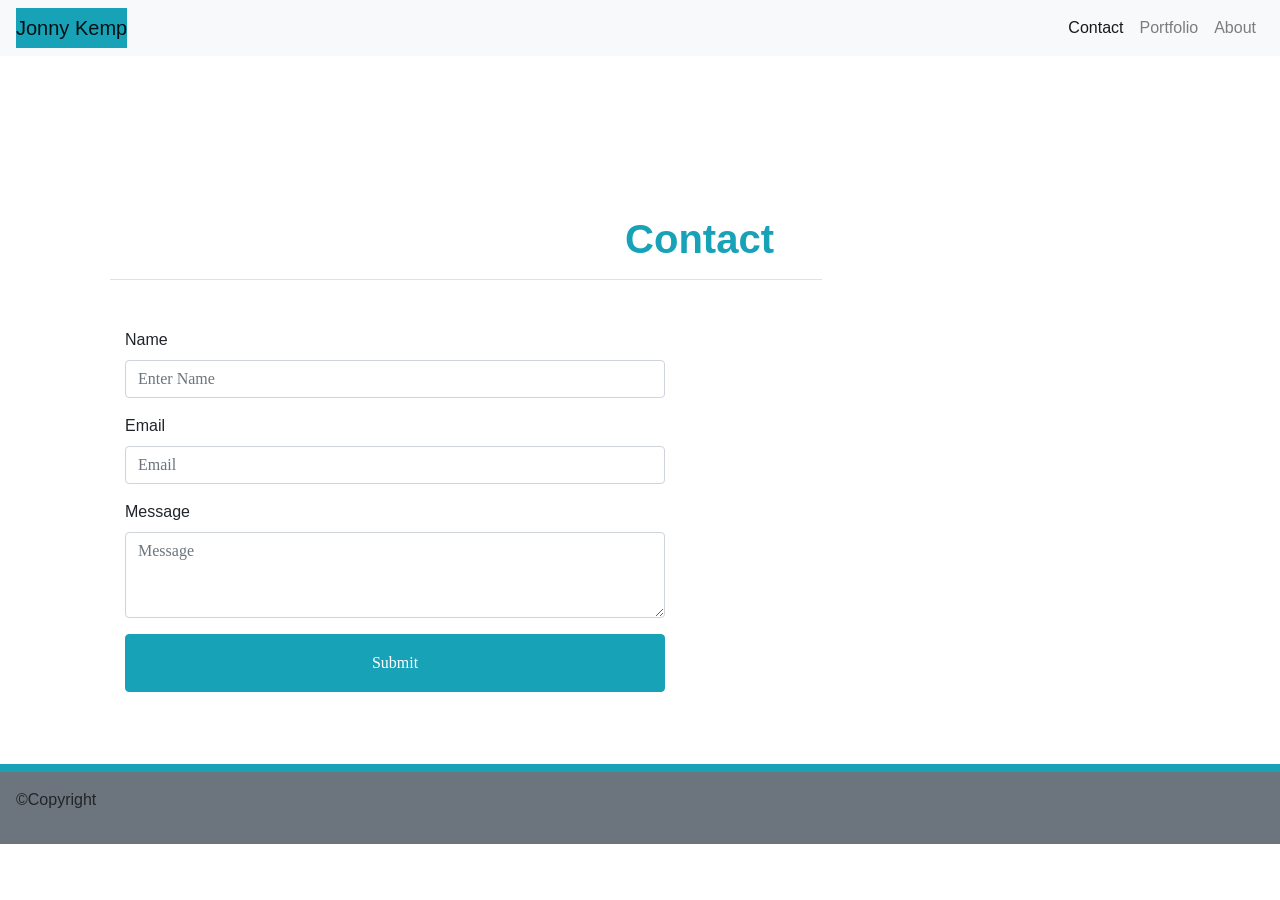
<file: contact.html>
<!DOCTYPE html>
<html lang="en">
<head>
    <meta charset="UTF-8">
    <meta name="viewport" content="width=device-width, initial-scale=1.0">
    <title>Jonny's Portfolio</title>
    <meta name="description" content="Portfolio contact page">
    <meta name="author" content="Jonny Kemp">

    <link rel="stylesheet" href="https://stackpath.bootstrapcdn.com/bootstrap/4.5.2/css/bootstrap.min.css" integrity="sha384-JcKb8q3iqJ61gNV9KGb8thSsNjpSL0n8PARn9HuZOnIxN0hoP+VmmDGMN5t9UJ0Z" crossorigin="anonymous">
    <link rel="stylesheet" href="style.css">

</head>
<body>
    <header>
        <!-- using bootstrap nav bar component, outside of containter to span entire page and stick to top -->
        <nav class="navbar navbar-expand-lg navbar-light bg-light">
            <a class="navbar-brand bg-info" href="./index.html">Jonny Kemp</a>
            <button class="navbar-toggler" type="button" data-toggle="collapse" data-target="#navbarNav" aria-controls="navbarNav" aria-expanded="false" aria-label="Toggle navigation">
              <span class="navbar-toggler-icon"></span>
            </button>
            <!-- active added to the class and sr-only span added to the current page -->
            <div class="collapse navbar-collapse justify-content-end" id="navbarNav">
              <ul class="navbar-nav">
                <li class="nav-item active">
                  <a class="nav-link" href="#">Contact<span class="sr-only">(current)</span></a>
                </li>
                <li class="nav-item">
                  <a class="nav-link" href="./portfolio.html">Portfolio</a>
                </li>
                <li class="nav-item">
                  <a class="nav-link" href="./index.html">About</a>
                </li>
              </ul>
            </div>
          </nav>
    </header>

    <main>
        <section class="container">
            <div class="row">
                <!-- setting box sizing at screen breaks and background for main content -->
                <div class="col-lg-8 col-md-7 col-sm my-5 mx-3 bg-white">
                    <div class="row">
                        <!-- Setting text color, margins/padding, as well as a bottom border for title -->
                        <div class="col text-info border-bottom p-2 m-4">
                            <h1>Contact</h1>
                        </div>
                    </div>
                    <div class="row">
                        <div class="col-9 m-4">
                            <!-- using bootstrap form component -->
                            <form>
                                <div class="form-group">
                                    <label for="InputName">Name</label>
                                    <input type="text" class="form-control" id="InputName" aria-describedby="InputName" placeholder="Enter Name">
                                </div>
                                <div class="form-group">
                                    <label for="InputEmail">Email</label>
                                    <input type="email" class="form-control" id="InputEmail" placeholder="Email">
                                </div>
                                <div class="form-group">
                                    <label for="InputTextarea">Message</label>
                                    <textarea class="form-control" id="InputTextarea" placeholder="Message" rows="3"></textarea>
                                    </div>
                                <!-- styling button using info and padding -->
                                <button type="submit" class="btn btn-info py-3 px-5">Submit</button>
                            </form>
                        </div>
                    </div>
                </div>
            </div>
        </section>
    </main>

    <!-- two divs make up the foorter with different padding bg bootstrap classes used to color them. Outside of main container, and targeted with style.css -->
    <footer>
        <div class="p-1 mg-1 bg-info"></div>
        <div class="p-3 bg-secondary">
            <p class="copyright">&#169;Copyright</p>
        </div>
    </footer>
    <script src="https://code.jquery.com/jquery-3.5.1.slim.min.js" integrity="sha384-DfXdz2htPH0lsSSs5nCTpuj/zy4C+OGpamoFVy38MVBnE+IbbVYUew+OrCXaRkfj" crossorigin="anonymous"></script>
    <script src="https://cdn.jsdelivr.net/npm/popper.js@1.16.1/dist/umd/popper.min.js" integrity="sha384-9/reFTGAW83EW2RDu2S0VKaIzap3H66lZH81PoYlFhbGU+6BZp6G7niu735Sk7lN" crossorigin="anonymous"></script>
    <script src="https://stackpath.bootstrapcdn.com/bootstrap/4.5.2/js/bootstrap.min.js" integrity="sha384-B4gt1jrGC7Jh4AgTPSdUtOBvfO8shuf57BaghqFfPlYxofvL8/KUEfYiJOMMV+rV" crossorigin="anonymous"></script>
</body>
</html>
</file>
<file: style.css>
html, button, input, select, textarea,
.pure-g [class *= "pure-u"] {
    /* Set your content font stack here: */
    font-family: 'Volkhov', Times, "Times New Roman", serif;
    line-height: 30px;
    color: #5C6870;
}

.nav::part(body){
    background-color:#43A2CA;
}
.nav::part(tabs){
    background-color: white;
}

.navbar{
    position:fixed;
    top: 0;
    width: 100%;
    z-index: 1;
    
}
.me-img{
    border-radius: 20%;
    height:400px
}
section{
    justify-content: center;
}
h1,h2,h2,h3,h4,h5,h6{
    font-weight: bold;
    /* display: flex;
    flex-wrap: wrap; */
}
h2{
    background-image: linear-gradient(#fff 60%,#A8DDB5 55%);
    font-size: 35px;
}
main{
  margin-top: 15vh;
}
h1{
    float: right;
    margin-right: 1em
}

sl-card img {
    height:200px;
    width: 100%;

}

.title * { 
    margin: 1em 0;
    justify-content: center;

}
.interest  sl-icon {
    font-size: 5em;
}
.interest .pure-g{
    justify-content: center;
    margin: 5em 0;
}
.card , .title, .portfolio{
    text-align: center;
    justify-content: center;
    
}
.card{
    margin: 2em 0
}
.card p {
    margin: 0 1em;
}

/* Portfolio Cards */
.card-overview {
    max-width: 300px;
    /* z-index: -1; */
    
  }
  .card-container {
    display: flex;
    justify-content: space-around;
    flex-wrap: wrap;
  }

  .card-overview small {
    color: var(--sl-color-gray-50);
  }

  .card-overview [slot="footer"] {
    display: flex; 
    justify-content: space-between; 
    align-items: center;
    
  }

  /* .contact-content{
      display: flex;
      justify-content: center;
      flex-wrap: wrap;
      text-align: center;
  } */

  .animation-sandbox {
    display: flex;
    justify-content: center;
    flex-wrap: wrap;
    text-align: center;
    padding:10px
    
  }
  .animation-sandbox *{
    margin: 0em;

  }

  .bcard-head{
    display: flex;
    justify-content: space-between;
  }
  .name{
      display: flex;
      flex-direction: column;
  }
  .name *, .bcfoot * {
    display: flex;
    justify-content: center;
  }
  .biz-card{
    background-color: #ffffff;
    border: 1px solid black;
    padding: 10px;
    font-family: 'EB Garamond', serif;
    display: block;
    margin: auto;
  }
  .cardback {
      visibility: hidden;
  }
  .bcard-body{
      display: flex;
      justify-content: center;
      text-align: center;
      margin-bottom: 2em;
      margin-top: 1em;
      cursor: pointer;
  }
  .big {
    font-size: 120%;
  }
  
  .med {
    font-size: 100%;
    letter-spacing: .5px;
  }
  
  .small {
    font-size: 65%;
    letter-spacing: .5px;
  }
  
  .no-space {
    letter-spacing: 0px;
  }

  @media screen and (max-width: 570px) {
    h1{
        font-size: 100%;
    }
  }
  .real-contact{
      display: flex;
      justify-content: center;
      margin-bottom: 5em;
      text-align: center;
  }
  .more{
    font-size: 5em;
  }
  
  .modal {
    display: none; /* Hidden by default */
    position: fixed; /* Stay in place */
    z-index: 1; /* Sit on top */
    left: 0;
    top: 0;
    width: 100%; /* Full width */
    height: 100%; /* Full height */
    overflow: auto; /* Enable scroll if needed */
    background-color: rgb(0,0,0); /* Fallback color */
    background-color: rgba(0,0,0,0.4); /* Black w/ opacity */
  }
  
  /* Modal Content/Box */
  .modal-content {
    background-color: #fefefe;
    margin: 15% auto; /* 15% from the top and centered */
    padding: 20px;
    border: 1px solid #888;
    width: 80%; /* Could be more or less, depending on screen size */
  }
  
  /* The Close Button */
  .close {
    color: #aaa;
    float: right;
    font-size: 28px;
    font-weight: bold;
  }
  
  .close:hover,
  .close:focus {
    color: black;
    text-decoration: none;
    cursor: pointer;
  }
  
 form{
   display: flex;
   justify-content: center;
   flex-direction: column;
 }
 form .small-input{
   width: 15em;
 }
 form label{
   text-align: left;
 }
 form .pure-button{
  margin: 3em 0; 
  width: 5em;
 }
</file>
